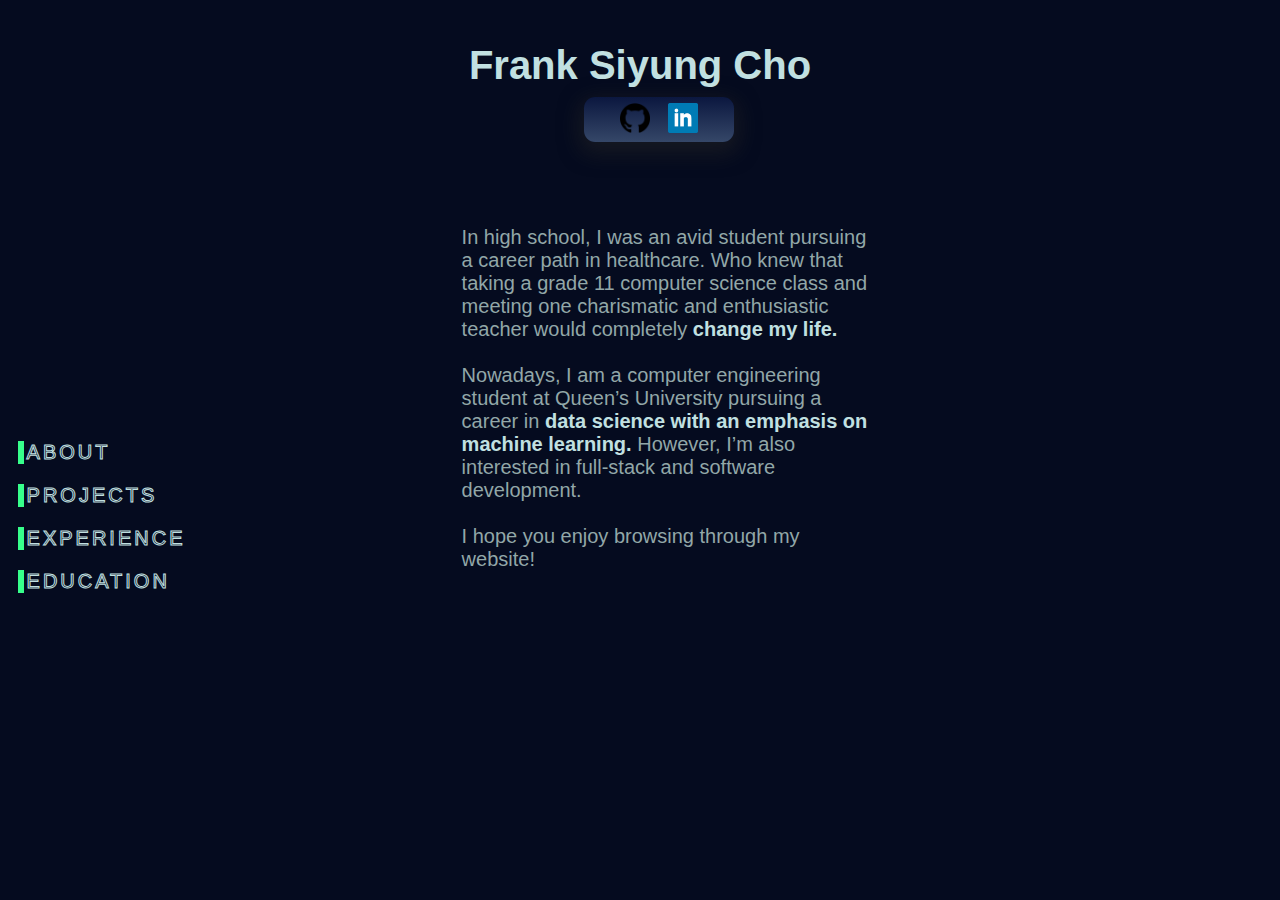
<file: index.html>
<!DOCTYPE html>
<html lang="en">
    <head>
        <meta charset="UTF-8">
        <meta name="author" content="Frank Siyung Cho">
        <meta name="description" content="Personal Website for Frank Siyung Cho">
        <meta name="viewport" content="width=device-width, initial-scale=1.0">
        <meta http-equiv="X-UA-Compatible" content="IE=edge">
        <title>Frank Siyung Cho</title>
        <link rel="stylesheet" href="styles-css\style.css">
        <link rel="stylesheet" href="styles-css\buttons.css">
        <link rel="stylesheet" href="styles-css\cursor-glow.css">
        <link rel="stylesheet" href="styles-css\cards.css">
        <link rel="stylesheet" href="styles-css\carousel.css">
        <link rel="stylesheet" href="styles-css\timeline.css">
        <link rel="stylesheet" href="styles-css\education.css">
        <script src="https://ajax.googleapis.com/ajax/libs/jquery/3.7.0/jquery.min.js"></script>
    </head>

    <body>
        <div class="glow"></div>
        <div class="container">
            <div class="nav-bar">
                <div class="nav-bar-elements">
                    <div class="About-item">
                        <button id="About-Button">
                            <span class="actual-text">&nbsp;About&nbsp;</span>
                            <span class="hover-text" aria-hidden="true">&nbsp;About&nbsp;</span>
                        </button>
                    </div>

                    <div class="Projects-item">
                        <button id="Projects-Button">
                            <span class="actual-text">&nbsp;Projects&nbsp;</span>
                            <span class="hover-text" aria-hidden="true">&nbsp;Projects&nbsp;</span>
                        </button>
                    </div>
                        
                    <div class="Experience-item">
                        <button id="Experience-Button">
                            <span class="actual-text">&nbsp;Experience&nbsp;</span>
                            <span class="hover-text" aria-hidden="true">&nbsp;Experience&nbsp;</span>
                        </button>
                    </div>

                    <div class="Education-item">
                        <button id="Education-Button">
                            <span class="actual-text">&nbsp;Education&nbsp;</span>
                            <span class="hover-text" aria-hidden="true">&nbsp;Education&nbsp;</span>
                        </button>
                    </div>
                </div>
            </div>

            <div class="Top-Header">
                <h1>
                    Frank Siyung Cho
                    <br>
                    <div class="header-links">
                        <a href="https://github.com/SiyungCho" target="_blank"><img src="images\github-logo.png" alt="github logo" class="logo-image"></a>
                        <a href="https://www.linkedin.com/in/siyung-cho-04b046207/" target="_blank"><img src="images\linkedin-logo.png" alt="linkedin logo" class="logo-image"></a>
                    </div>
                </h1>
            </div>

            <div class="Main-Section" id="Main-Section-About">
                <p class="p1">
                    In high school, I was an avid student pursuing a career path in healthcare. Who knew that taking a grade 11 computer science class and meeting one charismatic and enthusiastic teacher would completely <b>change my life.</b><br><br>
                    Nowadays, I am a computer engineering student at Queen’s University pursuing a career in <b>data science with an emphasis on machine learning.</b> However, I’m also interested in full-stack and software development.<br><br>
                    I hope you enjoy browsing through my website!
                </p>
            </div>

            <div class="Main-Section" id="Main-Section-Projects">
                <div class="Main-carousel">
                    <div class="carousel-slider">
                        <div class="Project-cards">
                            <div class="previous-button"></div>
                            <ul>
                                <li>
                                    <div class="one-card small-1 item" style="order: 0">
                                        <div class="main-card-body">
                                            <img class="project-image" src="images\project-images\karaoke-bar.jfif">
                                            <h2>Website for VIP Karaoke Bar</h2>
                                            <h4 class="card-description">Created Website for VIP Karaoke Bar in Ottawa, Ontario.</h4>
                                            <div class="card-info">
                                                <div class="card-icons">
                                                    <a href="https://github.com/SiyungCho/VIP-Karaoke-Website" target="_blank"><img src="images\github-logo.png" alt="github logo" class="card-image-icon"></a>
                                                    <a href="https://github.com/SiyungCho/" target="_blank"><img src="images\www_icon.png" alt="www logo" class="card-image-icon"></a>
                                                </div>
                                                <div class="card-date">
                                                    <ins>◷</ins>
                                                    <h4 class="card-date-description">Current</h4>
                                                </div>
                                            </div>
                                            <hr />
                                            <div class="Card-creator">
                                                Creator: Frank Siyung Cho
                                            </div>
                                        </div>
                                    </div>
                                </li>

                                <li>
                                    <div  class="one-card medium-1 item" style="order: 1">
                                        <div class="main-card-body">
                                            <img class="project-image" src="images\project-images\lung-xray.jfif">
                                            <h2>Lung Cancer Detection</h2>
                                            <h4 class="card-description">Lung Cancer detection program from X-ray scans using Deep Learning.</h4>
                                            <div class="card-info">
                                                <div class="card-icons">
                                                    <a href="https://github.com/SiyungCho" target="_blank"><img src="images\github-logo.png" alt="github logo" class="card-image-icon"></a>
                                                    <a href="images\QMIND_2023_Report.pdf" download="Lung Cancer Detection report file" target="_blank"><img src="images\report-icon.png" alt="paper icon" class="card-image-icon"></a>
                                                </div>
                                                <div class="card-date">
                                                    <ins>◷</ins>
                                                    <h4 class="card-date-description">April 2023</h4>
                                                </div>
                                            </div>
                                            <hr />
                                            <div class="Card-creator">
                                                Creators: QMIND Group
                                            </div>
                                        </div>
                                    </div>
                                </li>

                                <li>
                                    <div  class="one-card spotlight item" style="order: 2">
                                        <div class="main-card-body">
                                            <img class="project-image" src="images\project-images\nfl-logo.jfif">
                                            <h2>NFL Pro Bowl Prediction</h2>
                                            <h4 class="card-description">NFL Pro Bowl prediction project using web scraped data.</h4>
                                            <div class="card-info">
                                                <div class="card-icons">
                                                    <a href="https://github.com/SiyungCho/Scrape-NFL-Combine" target="_blank"><img src="images\github-logo.png" alt="github logo" class="card-image-icon"></a>
                                                    <a href="https://www.probowlprospectmetrics.com/" target="_blank"><img src="images\www_icon.png" alt="www logo" class="card-image-icon"></a>
                                                </div>
                                                <div class="card-date">
                                                    <ins>◷</ins>
                                                    <h4 class="card-date-description">Sept 2023</h4>
                                                </div>
                                            </div>
                                            <hr />
                                            <div class="Card-creator">
                                                Creator: Frank Siyung Cho
                                            </div>
                                        </div>
                                    </div>
                                </li>

                                <li>
                                    <div class="one-card medium-2 item" style="order: 3">
                                        <div class="main-card-body">
                                            <img class="project-image" src="images\project-images\image_todo_project.png">
                                            <h2>To Do list Dynamic Website</h2>
                                            <h4 class="card-description">Simple To Do list website using Django3 and Bootstrap.</h4>
                                            <div class="card-info">
                                                <div class="card-icons">
                                                    <a href="https://github.com/SiyungCho/django-todo-list-website" target="_blank"><img src="images\github-logo.png" alt="github logo" class="card-image-icon"></a>
                                                    <a href="https://www.todonenow.com/" target="_blank"><img src="images\www_icon.png" alt="www logo" class="card-image-icon"></a>
                                                </div>
                                                <div class="card-date">
                                                    <ins>◷</ins>
                                                    <h4 class="card-date-description">Oct 2023</h4>
                                                </div>
                                            </div>
                                            <hr />
                                            <div class="Card-creator">
                                                Creators: Frank Siyung Cho
                                            </div>
                                        </div>
                                    </div>
                                </li>

                                <li>
                                    <div  class="one-card small-2 item" style="order: 4">
                                        <div class="main-card-body">
                                            <img class="project-image" src="images\project-images\retinal-image.jpg">
                                            <h2>Diabetes Detection Program</h2>
                                            <h4 class="card-description">Diabetes detection program from posterior retinal images.</h4>
                                            <div class="card-info">
                                                <div class="card-icons">
                                                    <a href="https://github.com/SiyungCho/" target="_blank"><img src="images\github-logo.png" alt="github logo" class="card-image-icon"></a>
                                                </div>
                                                <div class="card-date">
                                                    <ins>◷</ins>
                                                    <h4 class="card-date-description">Current</h4>
                                                </div>
                                            </div>
                                            <hr />
                                            <div class="Card-creator">
                                                Creators: Frank Siyung Cho
                                            </div>
                                        </div>
                                    </div>
                                </li>
                            </ul>
                            <div class="next-button"></div>
                        </div>
                    </div>    
                </div>

                <div class="Project-descriptions">
                    <div id="ind-project" data-index="4">
                        <div class="ind-project-title">Website for VIP Karaoke Bar</div>
                        <div class="side-text">
                            <p style="font-size:20px;">Summary</p>
                            <p>Website creation and deployment for VIP Karaoke Bar located in Ottawa, Ontario.</p>
                            <p>Current website receives traffic of over <b>1000 viewers</b> per month. Currently still in progress ...</p>
                        </div>

                    </div>

                    <div id="ind-project" data-index="3">
                        <div class="ind-project-title">Lung Cancer Detection</div>
                        <div class="side-text">
                            <p style="font-size:20px;">Summary</p>
                            <p>Machine Learning project which uses X-ray scans to classify and detect lung cancer nodules.</p>
                            <p>Dataset was provided through Kaggle and was preprocessed, cleaned and passed through a Neural Network using <b>Tensorflow</b>. Pre trained model architectures were evaluated for the task, <b>VGG16</b>, <b>AlexNet</b> and <b>ResNet50</b> models were implemented.</p>
                            <p>Models were evaluated with the VGG-16 architecture achieving a validation accuracy of <b>87%</b> and testing accuracy of <b>73%</b>. Metrics and hypertuning techniques were used for evaluating and increasing model's performance.</p>
                            <p><b>Bounding boxes</b> were implemented to identify location of nodules. Final report discusses further findings. </p>
                        </div>

                    </div>

                    <div class="activate" id="ind-project" data-index="2">
                        <div class="ind-project-title">NFL Combine Prediction</div>
                        <div class="side-text">
                            <p style="font-size:20px;">Summary</p>
                            <p>Machine Learning project which uses official NFL combine data to classify if a player will achieve Pro Bowl level.</p>
                            <p>Combine data was webscraped using <b>selenium</b> framework dating back from 1987. Data was preprocessed, cleaned and passed through a Neural Network using <b>Tensorflow</b>. Final model achieved validation accuracy of <b>65.9%</b> and testing accuracy of <b>69.6%</b></p>
                            <p>Implemented feature engineering and hypertuning techniques in order to increase accuracy. Determined metrics for evaluating the model's performance and created further visualizations.</p>
                            <p>Website was created using <b>Django3</b>, and final model was deployed on <b>Heroku</b> services. Further visualizations comparing the 2023 combine class were created and deployed using <b>AWS S3 bucket</b>.</p>
                        </div>

                    </div>

                    <div id="ind-project" data-index="1">
                        <div class="ind-project-title">To Do list Website</div>
                        <div class="side-text">
                            <p style="font-size:20px;">Summary</p>
                            <p>ToDoneNow is a user-friendly and efficient to-do list website built on the <b>Django3</b> framework and deployed through <b>Heroku</b>. It offers a streamlined task management experience, helping users stay organized and productive with ease.</p>
                            <p>ToDoneNow allows for <b>Task Creation, Editing and Prioritization</b> where users can add tasks, mark them as important, edit them and mark them as complete when finished.</p>
                            <p>ToDoneNow also has <b>User Accounts</b> and <b>Password Authentication</b> which allows access to their to-do lists from any device and is password protected. It also is Cloud deployed on Heroku which provides <b>Data Synchronization</b> in real-time, ensuring that your tasks are always up-to-date, even on different platforms.</p>
                            <p>ToDoneNow is the ultimate solution for individuals seeking an efficient, reliable, and user-friendly to-do list application.</p>
                        </div>

                    </div>

                    <div id="ind-project" data-index="0">
                        <div class="ind-project-title">Diabetes detection using Retinal Imaging</div>
                        <div class="side-text">
                            <p style="font-size:20px;">Summary</p>
                            <p>Machine Learning project which uses posterior retinal imaging to classify and detect for early onset diabetes.</p>
                            <p>Managing a team of 5 developers, currently in progress ...</p>
                        </div>

                    </div>
                </div>
            </div>

            <div id="Main-Section-Experience">
                <div class="main-timeline">
                    <div class="timestamp active">
                        <div class="ind-time" data-year="2020" data-info="Chipotle"></div>
                    </div>

                    <div class="timestamp">
                        <div class="ind-time" data-year="2021" data-info="VIP Karaoke Bar"></div>
                    </div>

                    <div class="timestamp">
                        <div class="ind-time" data-year="2022" data-info="QMIND"></div>
                    </div>

                    <div class="timestamp">
                        <div class="ind-time" data-year="2023" data-info="Daldongnae"></div>
                    </div>

                    <div class="timestamp">
                        <div class="ind-time" data-year="2023" data-info="QMIND PM"></div>
                    </div>
                </div>

                <div class="timestamp-description">
                    <div class="active timestamp-text">
                        <div class="timestamp-title">Chiptole Mexican Grill</div>
                        <div class="timestamp-under-text">
                            <div class="real-text-timestamp">
                                <p>•   Actively working with high standards and <b>Attention to Detail</b> to ensure safety of customers and staff.</p>
                                <p>•   Engaging with customers and working as part of a team who stem from various backgrounds.</p>
                                <p>•   <b>Trained</b> new staff members on food preparation and customer service techniques.</p>
                                <p>•   Cooked and prepared food ensuring consistent quality and adherence to food safety guidelines.</p>
                                <p>•   Resulted in an average of <b>$11,500</b> of revenue per day.</p>
                            </div>
                        </div>
                    </div>

                    <div class="timestamp-text">
                        <div class="timestamp-title">VIP Karaoke Bar</div>
                        <div class="timestamp-under-text">
                            <div class="real-text-timestamp">
                                <p>•   Balanced multiple roles, including bartending, customer service, order processing, inventory management, and cash handling.</p>
                                <p>•   Collaborated with manager to develop new cocktails based on customer preferences and <b>market trends</b>.</p>
                                <p>•   Created and implemented a highly efficient <b>scheduling system</b> for weekends, resulting in a reduction of Customer overbookings.</p>
                                <p>•   Handled incoming calls from customers to book reservations while effectively managing a high volume of reservation requests.</p>
                            </div>
                        </div>
                    </div>

                    <div class="timestamp-text">
                        <div class="timestamp-title">QMIND Developer</div>
                        <div class="timestamp-under-text">
                            <p>•   Developed a machine learning project to classify lung cancer nodules from X-ray scans, attaining <b>87% validation accuracy.</b></p>
                            <p>•   Preprocessed and cleaned data using <b>Tensorflow</b> to implements pretrained neural network models: <b>VGG16, AlexNet, and ResNet50.</b></p>
                            <p>•   Achieved a noteworthy <b>testing accuracy of 73.26%</b> by optimizing the VGG-16 architecture and employing hypertuning techniques.</p>
                            <p>•   Implemented <b>bounding boxes</b> to pinpoint nodule locations, and the final report delves into additional insights.</p>
                        </div>
                    </div>

                    <div class="timestamp-text">
                        <div class="timestamp-title">Daldongnae Server</div>
                        <div class="timestamp-under-text">
                            <p>•   Provided customer service by offering personalized menu recommendations and ensuring a pleasant dining experience for guests.</p>
                            <p>•   Effectively managed a <b>high-stress</b> environment by efficiently taking orders, serving meals, and attending to customer requests.</p>
                            <p>•   Demonstrated <b>multitasking skills</b>, efficiently handling multiple tables and providing prompt, attentive service.</p>
                        </div>
                    </div>

                    <div class="timestamp-text">
                        <div class="timestamp-title">QMIND Project Manager</div>
                        <div class="timestamp-under-text">
                            <p>•   Orchestrated a team of university students to develop a binary neural network for diabetes detection using retinal imaging.</b></p>
                            <p>•   Preprocessed and cleaned data, used <b>Tensorflow</b> for custom neural network implementation.</p>
                            <p>•   Implemented testing and validation protocols to assess model performance and reliability, achieving a minimum <b>75% accuracy.</b></p>
                            <p>•   Oversaw end-to-end project pipeline, encompassing data collection, preprocessing, model architecture selection, and hypertuning.</p>
                        </div>
                    </div>
                </div>
            </div>

            <div class="Main-Section" id="Main-Section-Education">
                <div class="education-layout">
                    <div class="education-school">
                        <div class="education-space">
                            <div class="education-content">
                                
                                <div class="degree-space">
                                    <div class="one-card-deg item-deg">
                                        <div class="main-card-body-deg">
                                            <a><img class="project-image-deg" src="images\q-logo-removebg-preview.png"></a>
                                        </div>
                                        <div class="deg-card-content">
                                            <h2 class="QU-title">Queen's University</h2>
                                            <h2 class="ind-deg-title">Bachelor of Applied Science, Computer Engineering (BASc)</h2>
                                            <div class="card-deg-date">
                                                <ins>◷</ins>
                                                <h4 class="card-deg-date-description">&nbsp;Completion 2021 - 2025</h4>
                                            </div>
                                        </div>
                                    </div>
                                </div>

                                <div class="degree-space">
                                    <div class="one-card-deg item-deg">
                                        <div class="main-card-body-deg">
                                            <a><img class="project-image-deg" src="images\q-logo-removebg-preview.png"></a>
                                        </div>
                                        <div class="deg-card-content">
                                            <h2 class="QU-title">Queen's University</h2>
                                            <h2 class="ind-deg-title">Bachelor of Statistics (BSc)</h2>
                                            <div class="card-deg-date">
                                                <ins>◷</ins>
                                                <h4 class="card-deg-date-description">&nbsp;Completion 2025 - 2026</h4>
                                            </div>
                                        </div>
                                    </div>

                                </div>
                            </div>
                        </div>
                    </div>

                    <div class="education-certification">
                        <div class="cert-space">
                            <div class="cert-content">
                                
                                <div class="cert-section">
                                    <div class="cert-title">Specializations</div>
                                    <div class="track-container">
                                        <div class="cert-card-space">
                                            <ul class="edu-list">
                                                <li>
                                                    <div class="one-card-edu item-edu">
                                                        <div class="main-card-body-edu">
                                                            <a href="images\Education-images\python-programmer-DataCamp.pdf" download="Python Programmer file"><img class="project-image-list" src="images\Education-images\python-programmer-DataCamp-page-001.jpg"></a>
                                                            <h2>Python Programmer</h2>
                                                            <div class="card-info">
                                                                <div class="card-date">
                                                                    <ins>◷</ins>
                                                                    <h4 class="card-date-description">June 2023</h4>
                                                                </div>
                                                            </div>
                                                        </div>
                                                    </div>
                                                </li>

                                                <li>
                                                    <div class="one-card-edu item-edu">
                                                        <div class="main-card-body-edu">
                                                            <a href="images\Education-images\Math_for_ML_and_DS\Math_for_ML_and_DS_pdf\Coursera-Math_for_ML_and_DS_spec.pdf" download="Mathematics for Machine Learning and Data Science file"><img class="project-image-list" src="images\Education-images\Math_for_ML_and_DS\Coursera-Math_for_ML_and_DS_spec-page-001.jpg"></a>
                                                            <h2>Mathematics for ML and Data Science</h2>
                                                            <div class="card-info">
                                                                <div class="card-date">
                                                                    <ins>◷</ins>
                                                                    <h4 class="card-date-description">June 2023</h4>
                                                                </div>
                                                            </div>
                                                        </div>
                                                    </div>
                                                </li>

                                                <li>
                                                    <div class="one-card-edu item-edu">
                                                        <div class="main-card-body-edu">
                                                            <a href="" download="Machine Learning Specialization file"><img class="project-image-list" ></a>
                                                            <h2>Machine Learning Specialization</h2>
                                                            <div class="card-info">
                                                                <div class="card-date">
                                                                    <ins>◷</ins>
                                                                    <h4 class="card-date-description">TBD</h4>
                                                                </div>
                                                            </div>
                                                        </div>
                                                    </div>
                                                </li>
                                            </ul>
                                        </div>
                                    </div>
                                </div>

                                <div class="cert-section">
                                    <div class="cert-title">Certifications</div>
                                    <div class = "track-container">
                                        <div class="cert-card-space">
                                            <ul class="edu-list">
                                                <li>
                                                    <div class="one-card-edu item-edu">
                                                        <div class="main-card-body-edu">
                                                            <a href="images\Education-images\TensorFlow-Dev\TensorFlow Coursera cert_pdf\Coursera-Tensorflow-dev-cert.pdf" download="TensorFlow developer certification file"><img class="project-image-list" src="images\Education-images\TensorFlow-Dev\Coursera-Tensorflow-dev-cert-page-001.jpg"></a>
                                                            <h2>TensorFlow Developer</h2>
                                                            <div class="card-info">
                                                                <div class="card-date">
                                                                    <ins>◷</ins>
                                                                    <h4 class="card-date-description">July 2023</h4>
                                                                </div>
                                                            </div>
                                                        </div>
                                                    </div>
                                                </li>
                                            </ul>
                                        </div>
                                    </div>
                                </div>
                                
                                <div class="cert-section">
                                    <div class="cert-title">Completed Courses</div>
                                    <div class = "track-container">
                                        <div class="cert-card-space">
                                            <ul class="edu-list">
                                                <li>
                                                    <div class="one-card-edu item-edu">
                                                        <div class="main-card-body-edu">
                                                            <a href="images\Education-images\Math_for_ML_and_DS\Math_for_ML_and_DS_pdf\Coursera-calculus_for_ML_DS.pdf" download="Calculus for Machine Learning and Data Science file"><img class="project-image-list" src="images\Education-images\Math_for_ML_and_DS\Coursera-calculus_for_ML_DS-page-001.jpg"></a>
                                                            <h2>Calculus for ML and Data Science</h2>
                                                            <div class="card-info">
                                                                <div class="card-date">
                                                                    <ins>◷</ins>
                                                                    <h4 class="card-date-description">June 2023</h4>
                                                                </div>
                                                            </div>
                                                        </div>
                                                    </div>
                                                </li>

                                                <li>
                                                    <div class="one-card-edu item-edu">
                                                        <div class="main-card-body-edu">
                                                            <a href="images\Education-images\Math_for_ML_and_DS\Math_for_ML_and_DS_pdf\Coursera-LinAlg_for_ML_DS.pdf" download="Linear Algebra for Machine Learning and Data Science file"><img class="project-image-list" src="images\Education-images\Math_for_ML_and_DS\Coursera-LinAlg_for_ML_DS-page-001.jpg"></a>
                                                            <h2>Linear Algebra for ML and Data Science</h2>
                                                            <div class="card-info">
                                                                <div class="card-date">
                                                                    <ins>◷</ins>
                                                                    <h4 class="card-date-description">June 2023</h4>
                                                                </div>
                                                            </div>
                                                        </div>
                                                    </div>
                                                </li>

                                                <li>
                                                    <div class="one-card-edu item-edu">
                                                        <div class="main-card-body-edu">
                                                            <a href="images\Education-images\Math_for_ML_and_DS\Math_for_ML_and_DS_pdf\ProbsandStatsfile.pdf" download="Probability and Statistics for Machine Learning and Data Science file"><img class="project-image-list" src="images\Education-images\Math_for_ML_and_DS\ProbsandStatsfile_page-0001.jpg"></a>
                                                            <h2>Probability and Statistics for ML and Data Science</h2>
                                                            <div class="card-info">
                                                                <div class="card-date">
                                                                    <ins>◷</ins>
                                                                    <h4 class="card-date-description">June 2023</h4>
                                                                </div>
                                                            </div>
                                                        </div>
                                                    </div>
                                                </li>

                                                <li>
                                                    <div class="one-card-edu item-edu">
                                                        <div class="main-card-body-edu">
                                                            <a href="images\Education-images\TensorFlow-Dev\TensorFlow Coursera cert_pdf\Coursera-convolutional-neural-networks-in-Tensorflow.pdf" download="Convolutional Neural Networks with TensorFlow file"><img class="project-image-list" src="images\Education-images\TensorFlow-Dev\Coursera-convolutional-neural-networks-in-Tensorflow-page-001.jpg"></a>
                                                            <h2>Convolutional Neural Networks</h2>
                                                            <div class="card-info">
                                                                <div class="card-date">
                                                                    <ins>◷</ins>
                                                                    <h4 class="card-date-description">June 2023</h4>
                                                                </div>
                                                            </div>
                                                        </div>
                                                    </div>
                                                </li>

                                                <li>
                                                    <div class="one-card-edu item-edu">
                                                        <div class="main-card-body-edu">
                                                            <a href="images\Education-images\TensorFlow-Dev\TensorFlow Coursera cert_pdf\Coursera-NLP-Tensorflow.pdf" download="Natural Language Processing with TensorFlow file"><img class="project-image-list" src="images\Education-images\TensorFlow-Dev\Coursera-NLP-Tensorflow-page-001.jpg"></a>
                                                            <h2>Natural Language Processing</h2>
                                                            <div class="card-info">
                                                                <div class="card-date">
                                                                    <ins>◷</ins>
                                                                    <h4 class="card-date-description">June 2023</h4>
                                                                </div>
                                                            </div>
                                                        </div>
                                                    </div>
                                                </li>

                                                <li>
                                                    <div class="one-card-edu item-edu">
                                                        <div class="main-card-body-edu">
                                                            <a href="images\Education-images\TensorFlow-Dev\TensorFlow Coursera cert_pdf\Coursera-Timeseries.pdf" download="Timeseries and Sequences with TensorFlow file"><img class="project-image-list" src="images\Education-images\TensorFlow-Dev\Coursera-Timeseries-page-001.jpg"></a>
                                                            <h2>Sequences, Time Series and Prediction</h2>
                                                            <div class="card-info">
                                                                <div class="card-date">
                                                                    <ins>◷</ins>
                                                                    <h4 class="card-date-description">June 2023</h4>
                                                                </div>
                                                            </div>
                                                        </div>
                                                    </div>
                                                </li>

                                                <li>
                                                    <div class="one-card-edu item-edu">
                                                        <div class="main-card-body-edu">
                                                            <a href="images\Education-images\TensorFlow-Dev\TensorFlow Coursera cert_pdf\Coursera-Intro-to-Tensorflow-for-AI-ML-DL.pdf" download="Introduction to TensorFlow file"><img class="project-image-list" src="images\Education-images\TensorFlow-Dev\Coursera-Intro-to-Tensorflow-for-AI-ML-DL-page-001.jpg"></a>
                                                            <h2>Introduction to TensorFlow</h2>
                                                            <div class="card-info">
                                                                <div class="card-date">
                                                                    <ins>◷</ins>
                                                                    <h4 class="card-date-description">June 2023</h4>
                                                                </div>
                                                            </div>
                                                        </div>
                                                    </div>
                                                </li>

                                            </ul>
                                        </div>
                                    </div>
                                </div>
                            </div>
                        </div>
                    </div>
                </div>
            </div>
        </div>

        <script src="script.js"></script>
    </body>
</html>
</file>
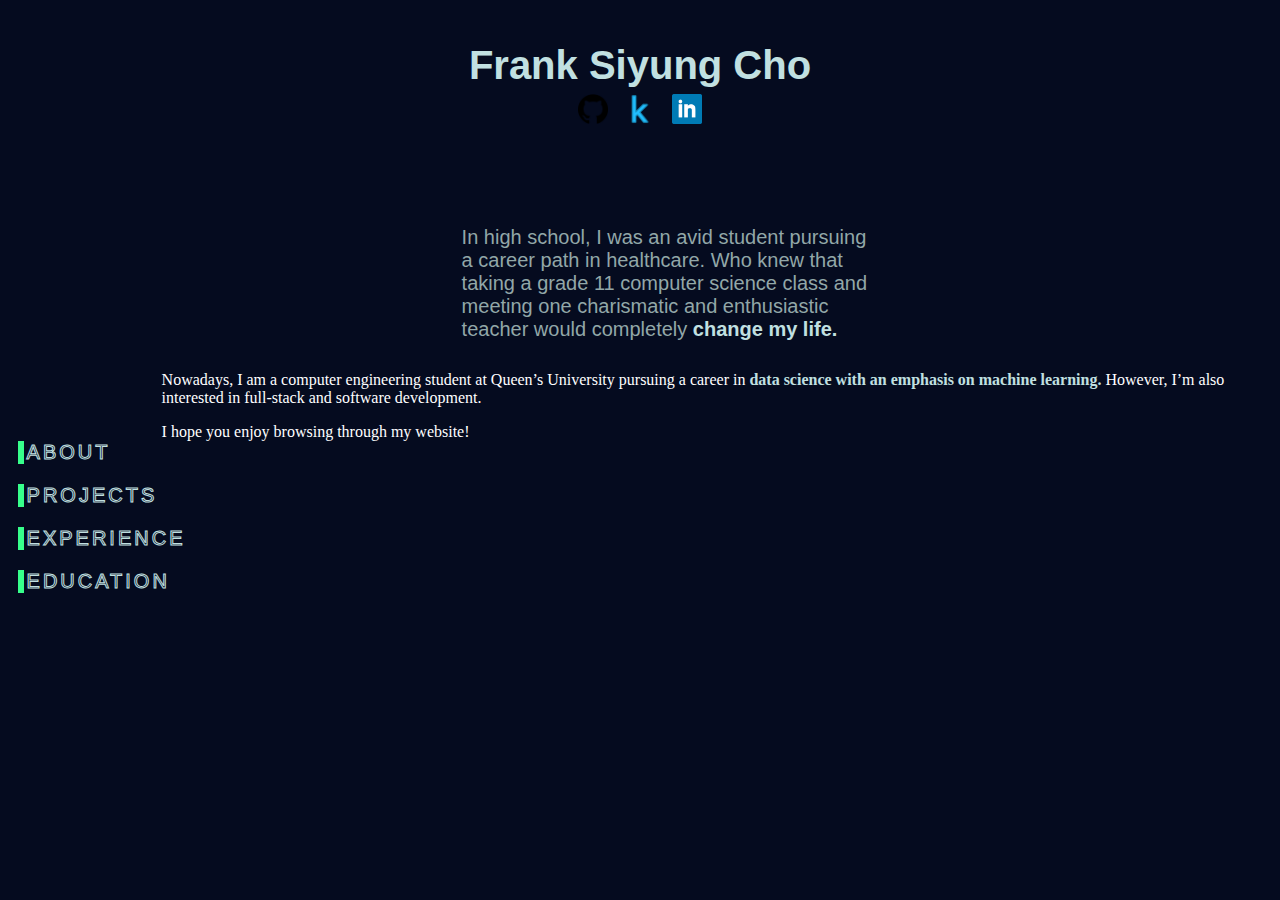
<file: main.html>
<!DOCTYPE html>
<html lang="en">
    <head>
        <meta charset="UTF-8">
        <meta name="author" content="Frank Siyung Cho">
        <meta name="description" content="Personal Website for Frank Siyung Cho">
        <meta name="viewport" content="width=device-width, initial-scale=1.0">
        <meta http-equiv="X-UA-Compatible" content="IE=edge">
        <title>Frank Siyung Cho</title>
        <link rel="stylesheet" href="styles-css\style.css">
        <link rel="stylesheet" href="styles-css\buttons.css">
        <link rel="stylesheet" href="styles-css\cursor-glow.css">
        <link rel="stylesheet" href="styles-css\cards.css">
        <link rel="stylesheet" href="styles-css\carousel.css">

        <script src="https://ajax.googleapis.com/ajax/libs/jquery/3.7.0/jquery.min.js"></script>
    </head>

    <body>
        <div class="glow"></div>
        <div class="container">
            <div class="nav-bar">
                <div class="nav-bar-elements">
                    <div class="About-item">
                        <button id="About-Button">
                            <span class="actual-text">&nbsp;About&nbsp;</span>
                            <span class="hover-text" aria-hidden="true">&nbsp;About&nbsp;</span>
                        </button>
                    </div>

                    <div class="Projects-item">
                        <button id="Projects-Button">
                            <span class="actual-text">&nbsp;Projects&nbsp;</span>
                            <span class="hover-text" aria-hidden="true">&nbsp;Projects&nbsp;</span>
                        </button>
                    </div>
                        
                    <div class="Experience-item">
                        <button id="Experience-Button">
                            <span class="actual-text">&nbsp;Experience&nbsp;</span>
                            <span class="hover-text" aria-hidden="true">&nbsp;Experience&nbsp;</span>
                        </button>
                    </div>

                    <div class="Education-item">
                        <button id="Education-Button">
                            <span class="actual-text">&nbsp;Education&nbsp;</span>
                            <span class="hover-text" aria-hidden="true">&nbsp;Education&nbsp;</span>
                        </button>
                    </div>
                </div>
            </div>

            <div class="Top-Header">
                <h1>
                    Frank Siyung Cho
                    <br>
                    <a href="https://github.com/SiyungCho" target="_blank"><img src="images\github-logo.png" alt="github logo" class="logo-image"></a>
                    <a href="https://github.com/SiyungCho" target="_blank"><img src="images\kaggle-logo.png" alt="kaggle logo" class="logo-image"></a>
                    <a href="https://www.linkedin.com/in/siyung-cho-04b046207/" target="_blank"><img src="images\linkedin-logo.png" alt="linkedin logo" class="logo-image"></a>
                </h1>
            </div>

            <div class="Main-Section" id="Main-Section-About">
                <p class="p1">
                    In high school, I was an avid student pursuing a career path in healthcare. Who knew that taking a grade 11 computer science class and meeting one charismatic and enthusiastic teacher would completely <b>change my life.</b>
                </p>
                <p class="p2">
                    Nowadays, I am a computer engineering student at Queen’s University pursuing a career in <b>data science with an emphasis on machine learning.</b> However, I’m also interested in full-stack and software development.
                </p>
                <p class="p3">
                    I hope you enjoy browsing through my website!
                </p>
            </div>

            <div class="Main-Section" id="Main-Section-Projects">
                <div class="Cards-Layout">
                    <div class="project-card">
                        hello <br> my
                    </div>
                </div>
            </div>

            <div class="Main-Section" id="Main-Section-Experience">
                Experience
            </div>

            <div class="Main-Section" id="Main-Section-Education">
                Education
            </div>
        </div>

        <script src="script.js"></script>
    </body>
</html>
</file>
<file: test.html>
<!DOCTYPE html>
<html lang="en">
    <head>
        <meta charset="UTF-8">
        <meta name="viewport" content="width=device-width, initial-scale=1.0">
        <title>Horizontal Scrollbar at the Top</title>
        <style>
            .outer-container {
                width: 300px; /* Set the width of your container */
                overflow-x: auto; /* Enable horizontal scrollbar */
            }

            .inner-container {
                white-space: nowrap; /* Prevent text from wrapping */
                transform: rotate(180deg); /* Rotate the inner container */
                transform-origin: top left; /* Set the rotation origin to the top left corner */
            }

            /* Optional styling for demonstration purposes */
            .outer-container {
                border: 1px solid #ccc;
                padding: 10px;
            }
        </style>
    </head>
    <body>
        <div class="outer-container">
            <div class="inner-container">
                <!-- Your content goes here -->
                Lorem ipsum dolor sit amet, consectetur adipiscing elit. 
                Fusce euismod, purus nec tincidunt hendrerit, ex elit bibendum odio.
                Donec eget venenatis eros, ut luctus est.
                <!-- Repeat your content as needed -->
            </div>
        </div>
    </body>
</html>
</file>
